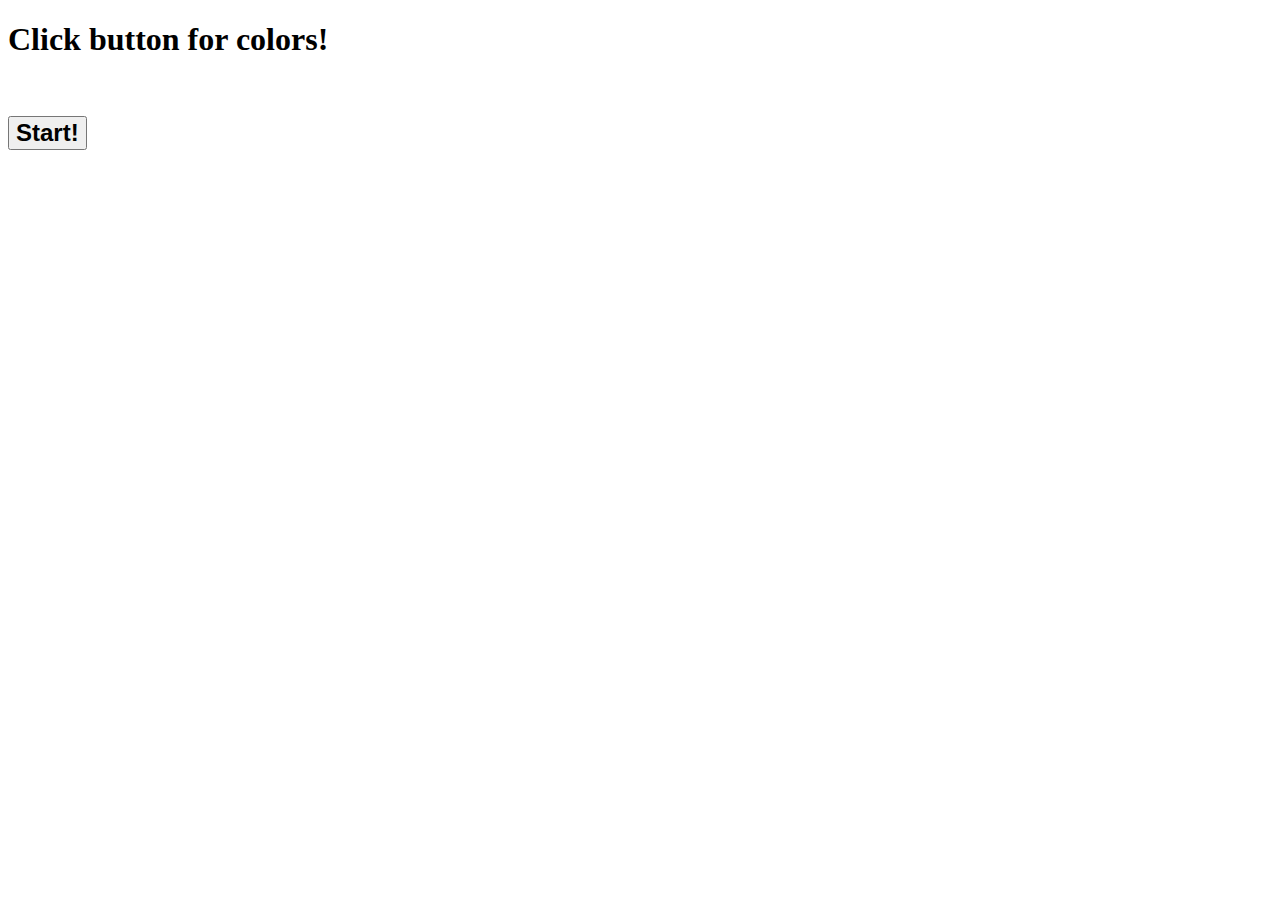
<file: drills/Array_Demo.html>
<!DOCTYPE html>
<html lang="en">
	<head>
        <style>
			button{font-size:1.5em;font-weight:bold;height:75px:width:100px;}
		</style>
	</head>
	<body>
		<h1 id="countdown">Click button for colors!</h1>
		<br><br>
		<button class="btn" onclick="up()">Start!</button>
		
		<script>
		var i=0;
		var myArray = [10,9,8,7,6,5,4,3,2,1,"Happy New Year!"];
		function up() {
			if (i < myArray.length) {
				document.getElementById('countdown').style.color = "red";
				document.getElementById('countdown').innerHTML = myArray[i];
				i++;
			}
		window.setTimeout(up, 250);
		};
		</script>
	</body>
</html>
</file>
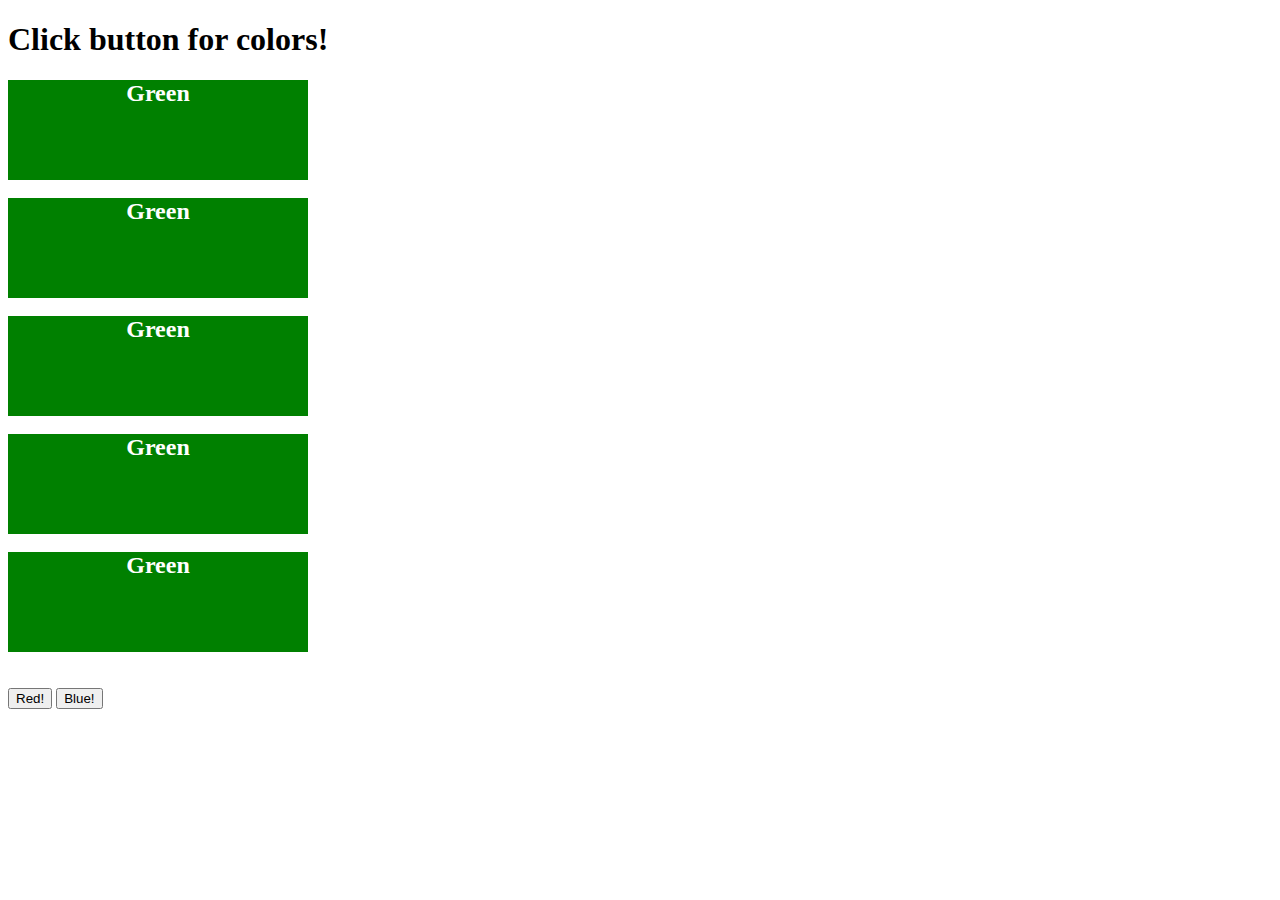
<file: drills/Array_Demo2.html>
<!DOCTYPE html>
<html lang="en">
	<head>
        <style>
			div{color:white;font-size:1.5em;font-weight:bold;
			text-align:center;height:100px;width:300px;background-color:green;}
			button({font-size:1.5em;font-weight:bold;height:75px:width:100px;}
		</style>
	</head>
	<body>
		<h1 id="colors">Click button for colors!</h1>
		<div>Green</div><br>
		<div>Green</div><br>
		<div>Green</div><br>
		<div>Green</div><br>
		<div>Green</div><br><br>
		<button class="btn" onclick="up()">Red!</button>
		<button class="btn" onclick="down()">Blue!</button>
		
		<script>
		var i=0;
		var j=0;
		var divs = document.getElementsByTagName('div');
		var btns = document.getElementsByClassName('btn');
		function up() {
			if (i < divs.length) {
				divs[i].style.backgroundColor = "red";
				divs[i].innerHTML = "Red";
				btns[0].innerHTML = "Done";
				i++;
			}
		window.setTimeout(up, 150);
		};
		
		function down() {
			if (j < divs.length) {
				divs[j].style.backgroundColor = "blue";
				divs[j].innerHTML = "Blue";
				btns[1].innerHTML = "Done";
				j++;
			}
		window.setTimeout(down, 150);
		};
		
		</script>
	</body>
</html>
</file>
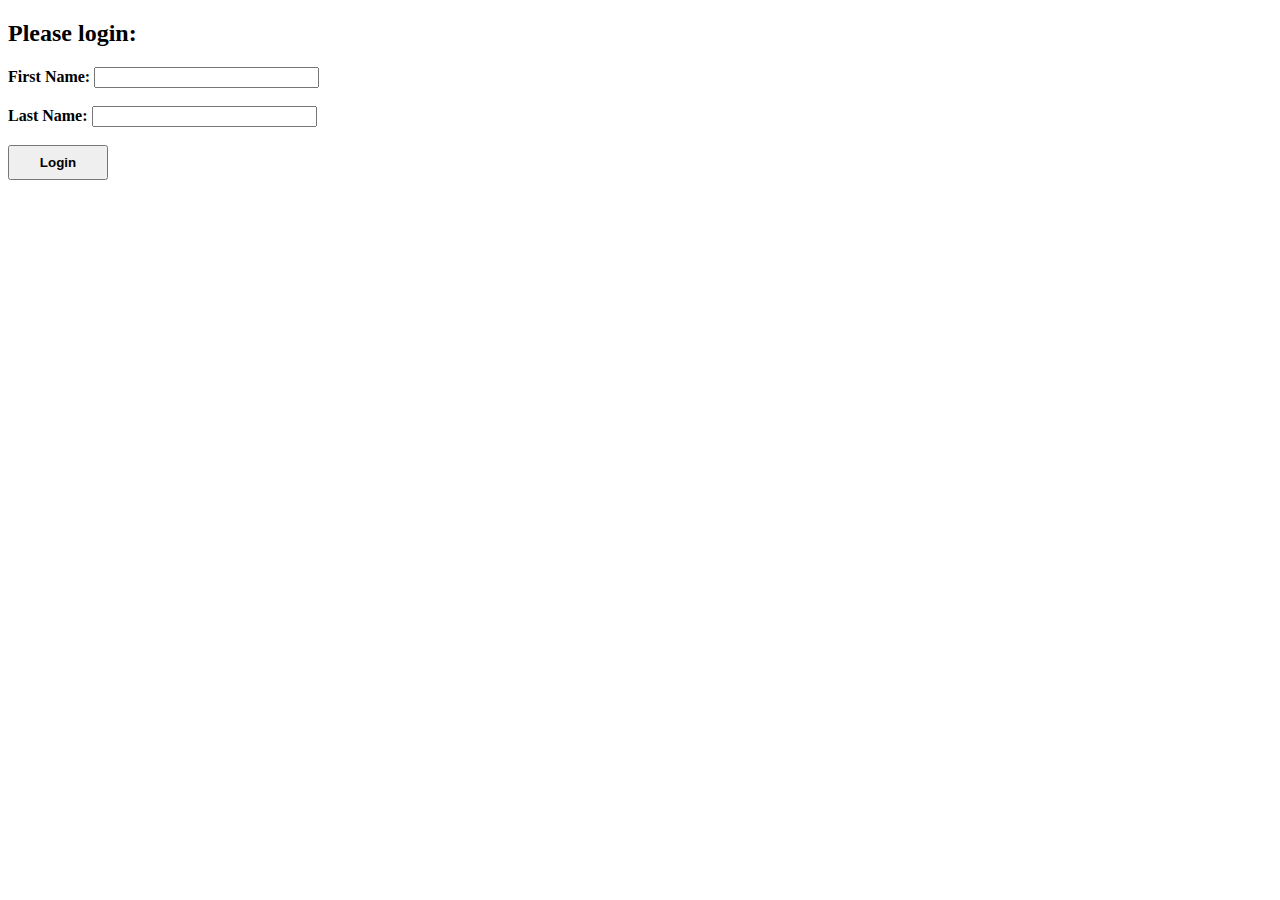
<file: drills/BasicLoginJSDemo.html>
<!DOCTYPE html>
<html lang="en">
	<head>
        <title>Basic HTML</title>
       	<style>
			body{color:#000;font-weight:bold;}
			button{color:#000;font-weight:bold;height:35px;width:100px;}
			</style>
	</head>
	<body>
		<h2 id="greet">Please login:</h2>
		First Name: <input type="text" id="txt1" size="25"><br><br>
		Last Name: <input type="text" id="txt2" size="25"><br><br>
		<button onclick="greet()">Login</button>
		
		<script>
			function greet() {
				var fname = document.getElementById("txt1").value;
				var lname = document.getElementById("txt2").value;
				var greet = document.getElementById("greet").innerHTML = "Signed in as:<br>" +fname+" "
				+lname;
				txt1.value = ""; txt2.value = "";  //clear the txt fields
			}
		</script>
				
		
	</body>
</html>
</file>
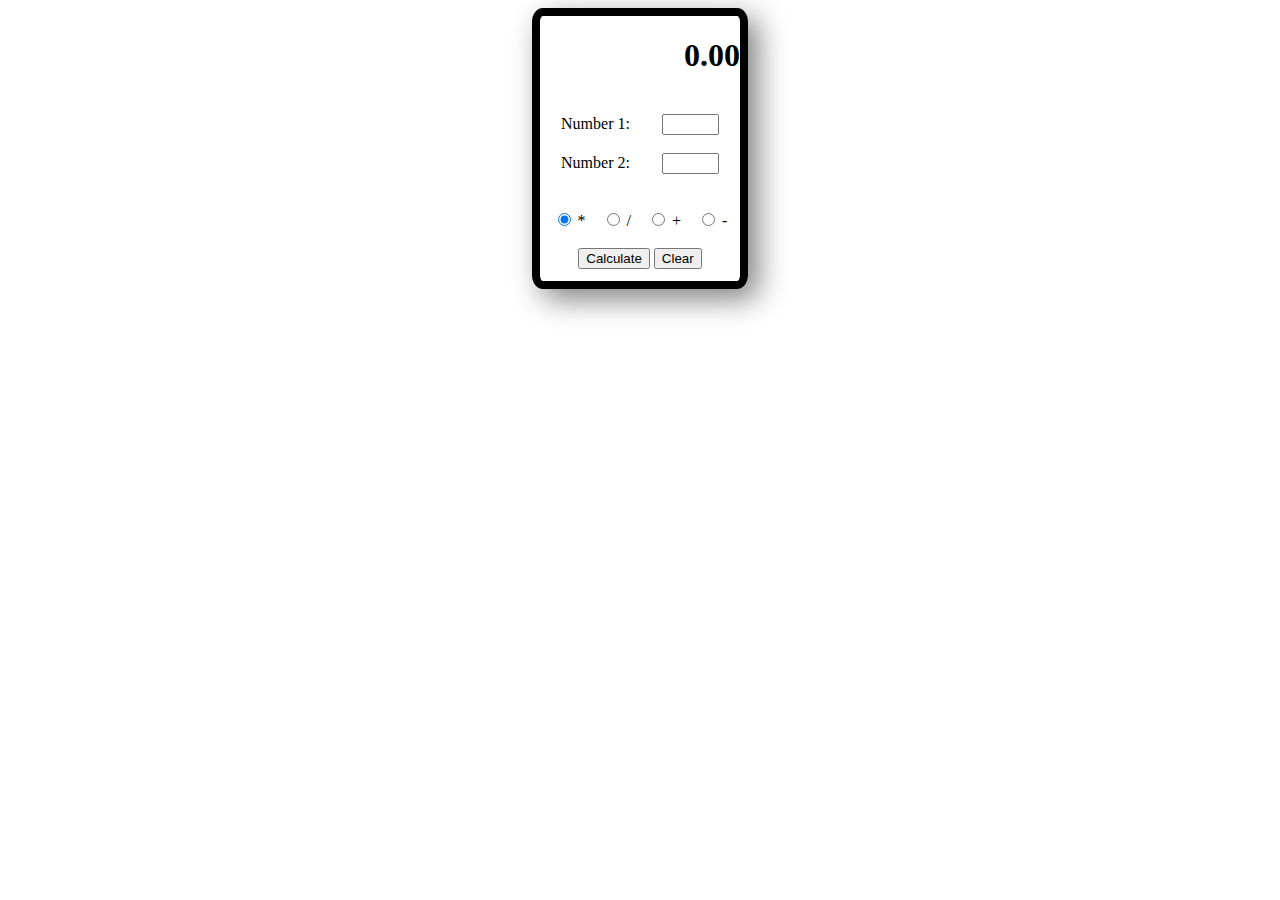
<file: drills/get_val_and_calc.html>
<!DOCTYPE html>
<html lang="en">
	<head>
        <title>Get Value & Calc with JS</title>
       	<style>
			.frame1{margin:0 auto;text-align:center;height:265px;width:200px;border:8px solid #000;
			border-radius:5%;box-shadow: 10px 10px 30px gray;}
			#total{text-align:right;margin"4% 8%;background-color:lightgray;border:2px solid #000; border-radius:5%;}
			
			button{color:#696c70;margin:2% 1px;height:35px;width:80px;}
			button:hover{color:#000;font-weight:bold;border:2px solid #000;}
			input:hover{font-weight:bold;border:2px solid #000}
			</style>
	</head>
	<body>
		<div class="frame1">
		<h1 id="total">0.00</h1>
		<br>
		Number 1: &nbsp&nbsp&nbsp&nbsp&nbsp&nbsp&nbsp<input type="text" id="txt1" size="4">
		<br><br>
		Number 2: &nbsp&nbsp&nbsp&nbsp&nbsp&nbsp&nbsp<input type="text" id="txt2" size="4">
		<br><br><br>
		<input type="radio" name="calc" value="*" checked> *</input> &nbsp&nbsp
		<input type="radio" name="calc" value="/"> /</input> &nbsp&nbsp
		<input type="radio" name="calc" value="+"> +</input> &nbsp&nbsp
		<input type="radio" name="calc" value="-"> -</input>
		<br><br>
		<button type="button" onclick="Calc();">Calculate</button>
		<button type="button" onclick="Clear();">Clear</button>
		</div>
		
		<script>
		var txt1 = document.getElementById("txt1");
		var txt2 = document.getElementById("txt2");
		var total = document.getElementById("total");
		
		function Calc() {
			var result = document.querySelector('input[name="calc"]:checked').value; //checked? can't have both ""
			//query the radio button and set which ever one is checked for result
				
			// parseInt grabs value and changes data type from string to integer and stores in num1
			// isNaN is not a number determines if it is a number
			// not handling the condition in this code
			
			var num1 = parseInt(txt1.value); console.log(typeof num1); console.log(isNaN(num1));
			var num2 = parseInt(txt2.value); console.log(typeof num2); console.log(isNaN(num2));
			
			if (result == "*") {
				total.innerHTML = (num1 * num2).toFixed(2); // innerHTML grabbing screen input
			} else if (result =="/") {
				total.innerHTML = (num1 / num2).toFixed(2);  // precise to the tenths placeholder
			} else if (result == "+") {
				total.innerHTML = (num1 + num2).toFixed(2);
			} else if (result == "-") {
				total.innerHTML = (num1 - num2).toFixed(2);
			};
		};
		
		function Clear() {
			txt1.value=""; txt2.value=""; total.innerHTML="0.00";// reset fields
		};
		
		</script>
		
		
				
		
	</body>
</html>
</file>
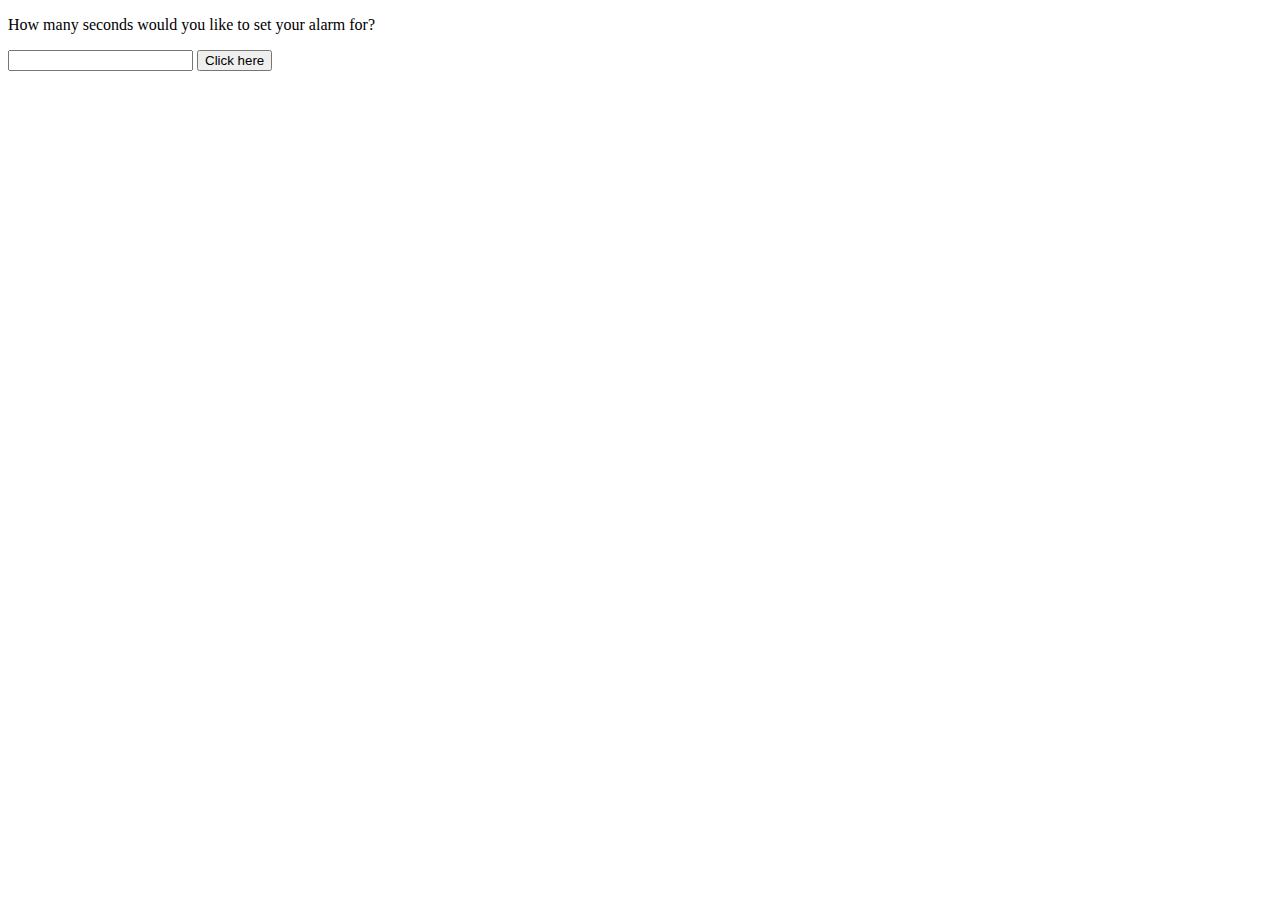
<file: drills/Timer.html>
<!DOCTYPE html>
<html>
<body>
<p>How many seconds would you like to set your alarm for?</p>
<input id="seconds" value="" />
<button onclick="countdown()">Click here</button>
<p id="timer"></p>
<script>
function countdown() {
   var seconds = document.getElementById("seconds").value; 
   function tick() {
         seconds = seconds - 1;
	timer.innerHTML = seconds;
	setTimeout(tick, 1000);
	    if(seconds == -1){
	        alert("Time's up!");
	    }
        } 
    tick();
}
</script>
</body>
</html>
</file>
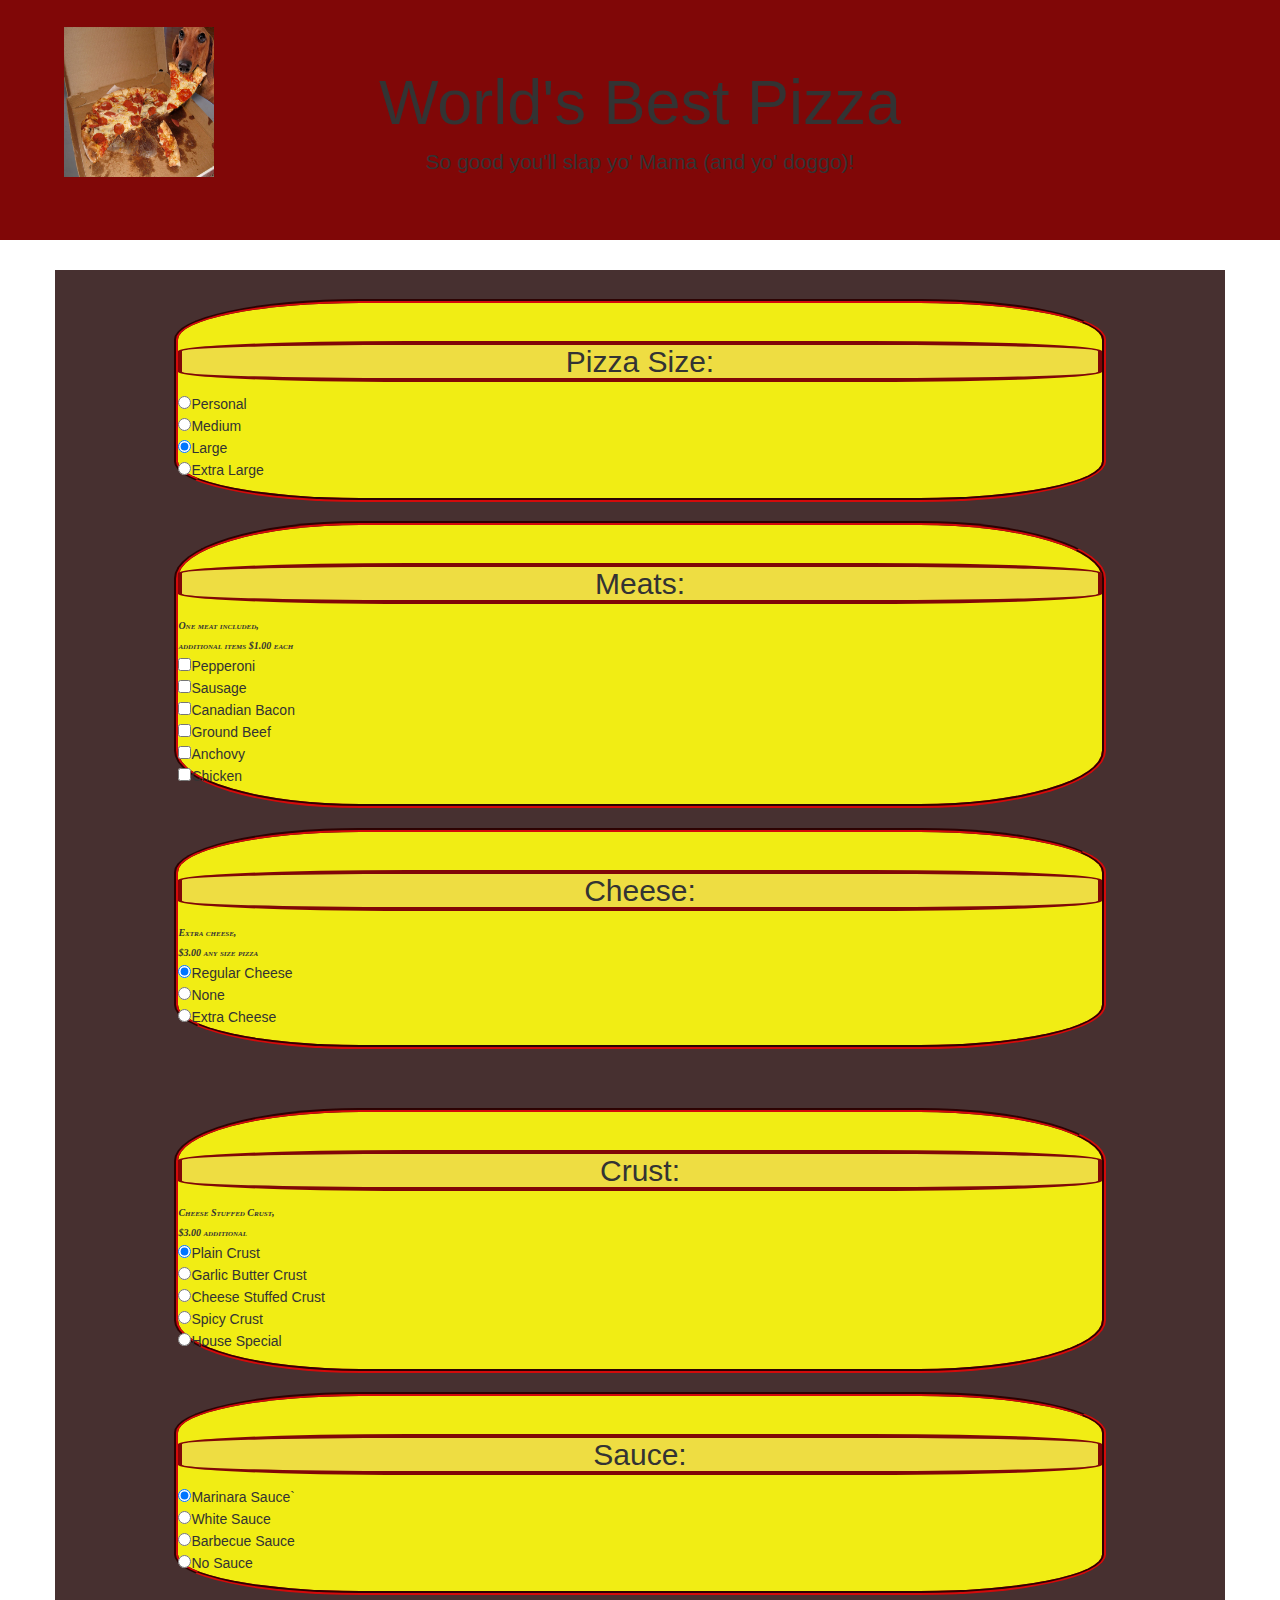
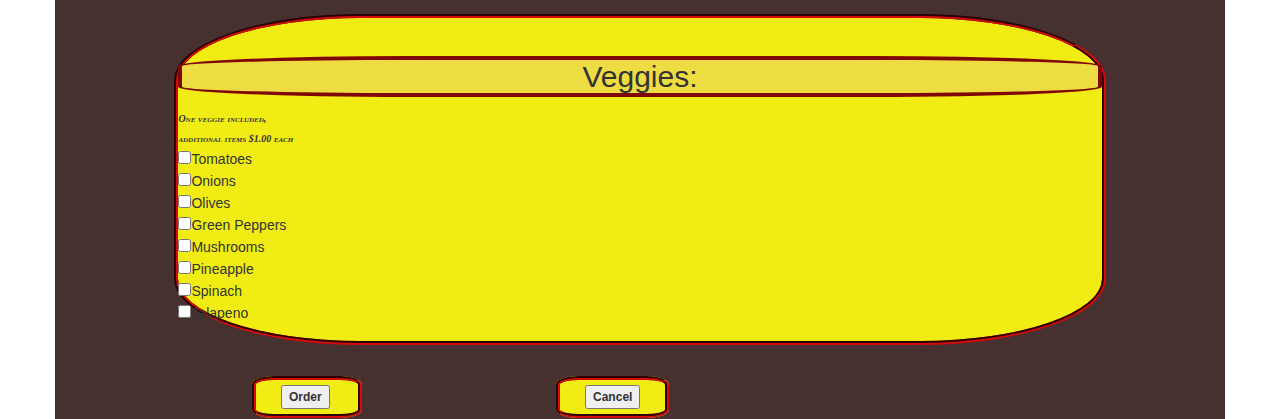
<file: projects/Pizza Menu Project/pizza_menu.html>
<!DOCTYPE html>
<html lang="en">
	<head>
        <title>Pizza Menu</title>
        <meta http-equiv="Content-Type" content="text/html; charset=utf-8">
        <meta content="width=device-width,initial-scale=1.0" name="viewport">
        <link rel="stylesheet" href="./css/pizza_style.css">
        
        <!--BootStrap-->
        <link rel="stylesheet" href="https://maxcdn.bootstrapcdn.com/bootstrap/3.3.7/css/bootstrap.min.css">
        <link rel="stylesheet" href="https://stackpath.bootstrapcdn.com/bootstrap/4.1.3/css/bootstrap.min.css" integrity="sha384-MCw98/SFnGE8fJT3GXwEOngsV7Zt27NXFoaoApmYm81iuXoPkFOJwJ8ERdknLPMO" crossorigin="anonymous">      
    </head>
	<body>

    <!--Header-->
        <div class="jumbotron jumbotron-fluid text-center" style="background-color: #800707;">    
            <div class="display-4"> 
                <img src="./images/DogEatPizza.jpg" class = "pull-left" alt="" height="150" width="150">
            </div> 
            <h1 class="display-4 font-weight-bold">World's Best Pizza</h1>             
            <p class="lead font-weight-bold">So good you'll slap yo' Mama (and yo' doggo)!</p>   
              
        </div>
    <!--/Header-->

    <!--Menus-->
        <div class="container">
            <div class="row">
                <div class="col-sm">
                    <h2>Pizza Size:</h2>

                    <form>
                        <input type="radio" name="size" value="Personal Pizza">Personal<br>
                        <input type="radio" name="size" value="Medium Pizza">Medium<br>
                        <input type="radio" name="size" value="Large Pizza" checked>Large<br>
                        <input type="radio" name="size" value="XLarge Pizza">Extra Large
                    </form> 
                </div>
                <div class="col-sm">
                    <h2>Meats:</h2>
                    <span>One meat included, </span><br>
                    <span>additional items $1.00 each </span><br>

                    <form>
                        <input type="checkbox" name="meats" value="Pepperoni">Pepperoni<br>
                        <input type="checkbox" name="meats" value="Sausage">Sausage<br>
                        <input type="checkbox" name="meats" value="Bacon">Canadian Bacon<br>
                        <input type="checkbox" name="meats" value="Ground Beef">Ground Beef<br>
                        <input type="checkbox" name="meats" value="Anchovy">Anchovy<br>
                        <input type="checkbox" name="meats" value="Chicken">Chicken
                    </form> 
                </div>
                <div class="col-sm">
                    <h2>Cheese:</h2>
                    <span>Extra cheese, </span><br>
                    <span>$3.00 any size pizza </span><br>

                    <form>
                        <input type="radio" name="cheese" value="Regular Cheese" checked>Regular Cheese<br>
                        <input type="radio" name="cheese" value="No Cheese">None<br>
                        <input type="radio" name="cheese" value="Extra Cheese">Extra Cheese
                    </form> 
                </div>
            </div>                

            <div class="row">
                <div class="col-sm">
                    <h2>Crust:</h2>
                    <span>Cheese Stuffed Crust, </span><br>
                    <span>$3.00 additional </span><br>

                    <form>
                        <input type="radio" name="crust" value="Plain Crust" checked>Plain Crust<br>
                        <input type="radio" name="crust" value="Garlic Butter Crust">Garlic Butter Crust<br>
                        <input type="radio" name="crust" value="Cheese Stuffed Crust">Cheese Stuffed Crust<br>
                        <input type="radio" name="crust" value="Spicy Crust">Spicy Crust<br>
                        <input type="radio" name="crust" value="House Special Crust">House Special
                    </form>
                </div>

                <div class="col-sm">
                    <h2>Sauce:</h2>

                    <form>
                        <input type="radio" name="sauce" value="Marinara Sauce" checked>Marinara Sauce`<br>
                        <input type="radio" name="sauce" value="White Sauce">White Sauce<br>
                        <input type="radio" name="sauce" value="Barbecue Sauce">Barbecue Sauce<br>
                        <input type="radio" name="sauce" value="No Sauce">No Sauce
                    </form>
                </div>

                <div class="col-sm">
                    <h2>Veggies:</h2>
                    <span>One veggie included, </span><br>
                    <span>additional items $1.00 each </span><br>

                    <form>
                        <input type="checkbox" name="veggies" value="Tomatoes">Tomatoes<br>
                        <input type="checkbox" name="veggies" value="Onions">Onions<br>
                        <input type="checkbox" name="veggies" value="Olives">Olives<br>
                        <input type="checkbox" name="veggies" value="Green Peppers">Green Peppers<br>
                        <input type="checkbox" name="veggies" value="Mushrooms">Mushrooms<br>
                        <input type="checkbox" name="veggies" value="Pineapple">Pineapple<br>
                        <input type="checkbox" name="veggies" value="Spinach">Spinach<br>
                        <input type="checkbox" name="veggies" value="Jalapeno">Jalapeno
                    </form> 
                </div>
            </div>

            <!--Order & Cancel Buttons-->
            <div class="row">
                <div class="button-container">                    
                    <input type="button" onclick="Calc()" value="Order">
                </div>
                <div class="button-container">
                    <input type="button" onclick="ClearScreen()" value="Cancel">                
                </div>
            </div>
            
            <!--END Order & Cancel Buttons-->
        <!--END Menus-->
        <!--Create Receipt-->
        <div id="receipt">
            <div class="row">
                <div id="items" class="receipt-container">                    
                    <h3>Pizza Order:</h3>
                    <p id=receiptItems>pizzaText</p>                   
                </div>
                <div id="amount" class="receipt-container">
                    <h3>Subtotal:</h3>
                    <p id=receiptAmounts>amountText</p>                    
                </div>
            </div>
        </div>
    </div>
        <!--End Create Receipt-->
    <!--<script src="https://ajax.googleapis.com/ajax/libs/jquery/3.1.1/jquery.min.js"></script>-->
    <script src="./js/pizza_menu.js"></script>
    </body>
    
</html>
</file>
<file: projects/Pizza Menu Project/css/pizza_style.css>
/*-------------------------------------------
  Michelle Haffner
  Pizza Menu Style 
--------------------------------------------*/

/*Image on page header*/
img {
  top: 3%;
  left: 5%;
  position: absolute;
}

body {
  background-color: #473030;
}

.container { 
  background-color: #473030; 
}

/*Row and Columns - Styling for the individual item menus*/
.row {
  padding: 10px 100px;
}

.col-sm {
  padding: 18px 0px;
  margin: 2%;
  background-color: #f1ed14;
  border: 4px groove #800707;
  border-radius: 20%;
}

/*Menu headings*/
h2 {
  border: 4px solid #800707;
  border-radius: 25%;
  text-align: center;
  background-color: #eedd42;
}

/*Small print for pricing of extra pizza toppings on menu*/
.col-sm span {
  font: italic small-caps bold 10px cursive; 
}


/*Order and Cancel buttons*/
.button-container {
  width: 200px;
  height: 50px;
  padding: 10px 25px;
  margin: 10%;
  background-color: #f1ed14;
  border: 4px groove #800707;
  border-radius: 20%;
  text-align: center;
  font: bold 12px/18px sans-serif;
  display: inline;
}

.button-container :hover {
	background-color: #800707;
	color: #fff;
}

/*Do not show receipt until order placed*/
#receipt {
  display: none;
}

/*Style receipt when order placed*/
.receipt-container {
  display: inline;
  font: 15px sans-serif;
  padding: 18px 0px;
  margin: 0%;
  background-color: #f1ed14;
  /*border: 4px groove #800707;
  border-radius: 20%;*/
}

/*Column for pizza toppings on receipt*/
#items {
width: 200px;
flex: 1 250px;
text-align: left;
}

/*Column for itemized amounts on receipt*/
#amounts {
width: 40px;
text-align: right;
}

/*Receipt heading*/
h3 {
font: 30px 900 sans-serif;
}
</file>
